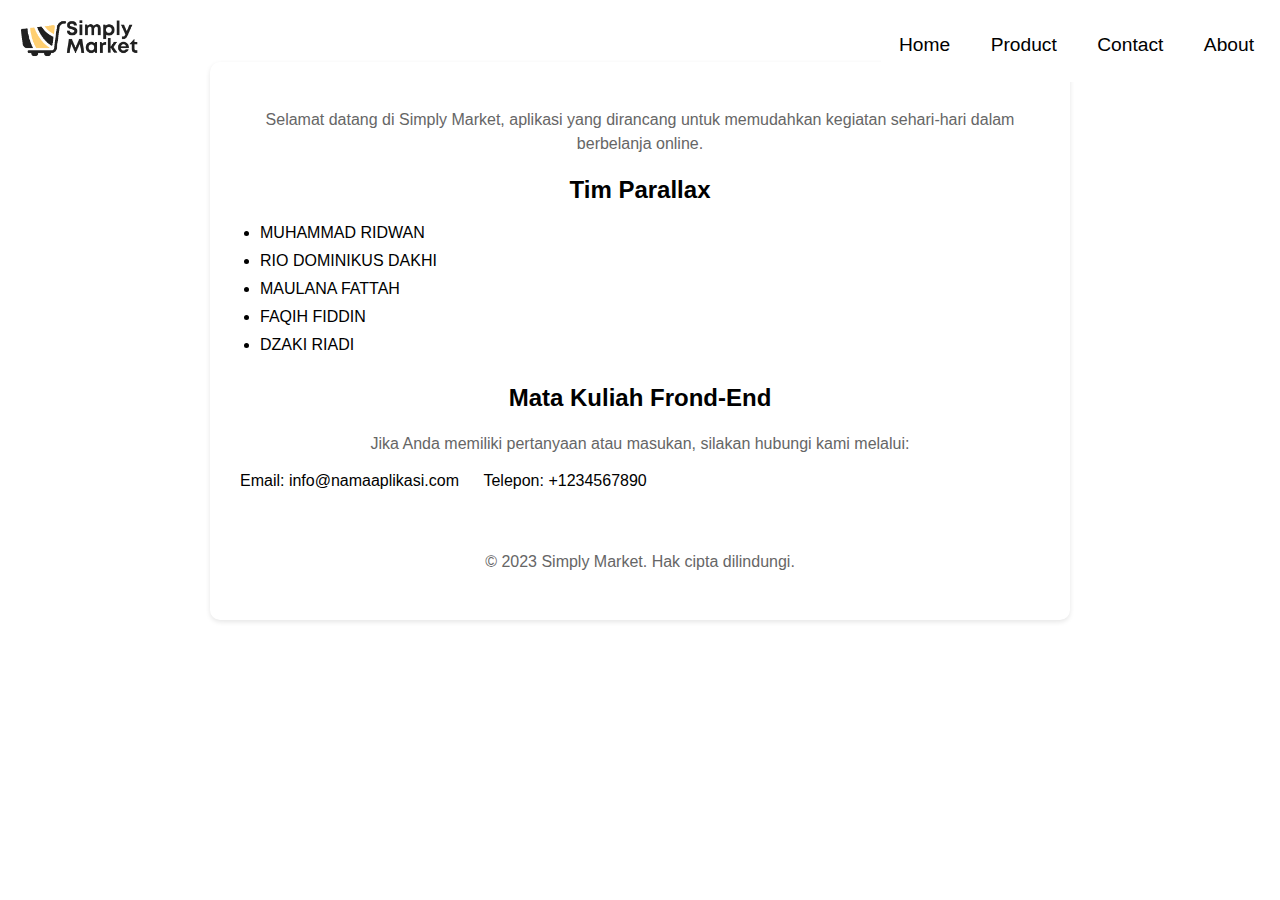
<file: About.html>
<!DOCTYPE html>
<html>
<head>
    <title>Marketplace Website</title>
    <style>
        body{
            font-family: Arial, Helvetica, sans-serif;
        }
        /* CSS untuk styling navbar */
        .navbar {
            list-style-type: none;
            margin: 10px 0;
            padding: 0;
            overflow: hidden;
            background-color: white;
            float: right; /* Navbar ke kanan */
        }

        .navbar-item {
            display: inline-block;
        }

        .navbar-item a {
            display: block;
            color: black;
            text-align: center;
            padding: 16px 18px;
            font-size: larger;
            text-decoration: none;
            
        }

        .navbar-item a:hover {
            background-color: darkgrey;
        }

        .logo {
            padding: 0;
            width: 140px;
            position: relative;
            padding-top: 0px;
            margin-top: 10px;
            float: left;
        }

        

        .content {
            margin-top: 20px;
    
        }

        .product-container {
            display: flex;
            flex-wrap: wrap;
        }

        .product {
            width: 300px;
            border: 1px solid #ddd;
            padding: 10px;
            margin: 10px;
        }

        .product img {
            max-width: 100%;
            height: auto;
        }

        .product h3 {
            margin-top: 0;
        }

        h1{
            text-align: center;
        }

        .slick-prev{
            width: 100px;

        }

        .container1{
            padding-top: 90px;
        }
        h2{
            text-align: center;
        }
        p{
            text-align: center;
        }
        .container {
      max-width: 800px;
      margin: 0 auto;
      background-color: #fff;
      padding: 30px;
      border-radius: 10px;
      box-shadow: 0 2px 5px rgba(0, 0, 0, 0.1);
    }
    h1 {
      color: #333;
      text-align: center;
    }
    p {
      color: #666;
      line-height: 1.5;
    }
    ul {
      padding-left: 20px;
    }
    li {
      margin-bottom: 10px;
    }
    .contact-info {
      margin-top: 30px;
    }
    .contact-info ul {
      list-style: none;
      padding-left: 0;
    }
    .contact-info li {
      display: inline-block;
      margin-right: 20px;
    }
    .footer {
      text-align: center;
      margin-top: 50px;
      color: #999;
    }
    </style>
    <img src="./Logo 1.png" alt="Logo" class="logo">
</head>
<body>
    
    <!-- Navbar -->
    <ul class="navbar">
        
        <li class="navbar-item"><a href="index.html">Home</a></li>
        <li class="navbar-item"><a href="Produk.html">Product</a></li>
        <li class="navbar-item"><a href="contact.html">Contact</a></li>
        <li class="navbar-item"><a href="About.html">About</a></li>
    </ul>
    <br>
    <br>
    <br>
    <div class="container">
        
        <p>Selamat datang di Simply Market, aplikasi yang dirancang untuk memudahkan kegiatan sehari-hari dalam berbelanja online.</p>
        
        <h2>Tim Parallax</h2>
        <ul>
          <li>MUHAMMAD RIDWAN</li>
          <li>RIO DOMINIKUS DAKHI</li>
          <li>MAULANA FATTAH</li>
          <li>FAQIH FIDDIN</li>
          <li>DZAKI RIADI</li>
        </ul>
        
        <div class="contact-info">
          <h2>Mata Kuliah Frond-End</h2>
          <p>Jika Anda memiliki pertanyaan atau masukan, silakan hubungi kami melalui:</p>
          <ul>
            <li>Email: info@namaaplikasi.com</li>
            <li>Telepon: +1234567890</li>
          </ul>
        </div>
        
        <div class="footer">
          <p>© 2023 Simply Market. Hak cipta dilindungi.</p>
        </div>
      </div>
</body>
</html>
</file>
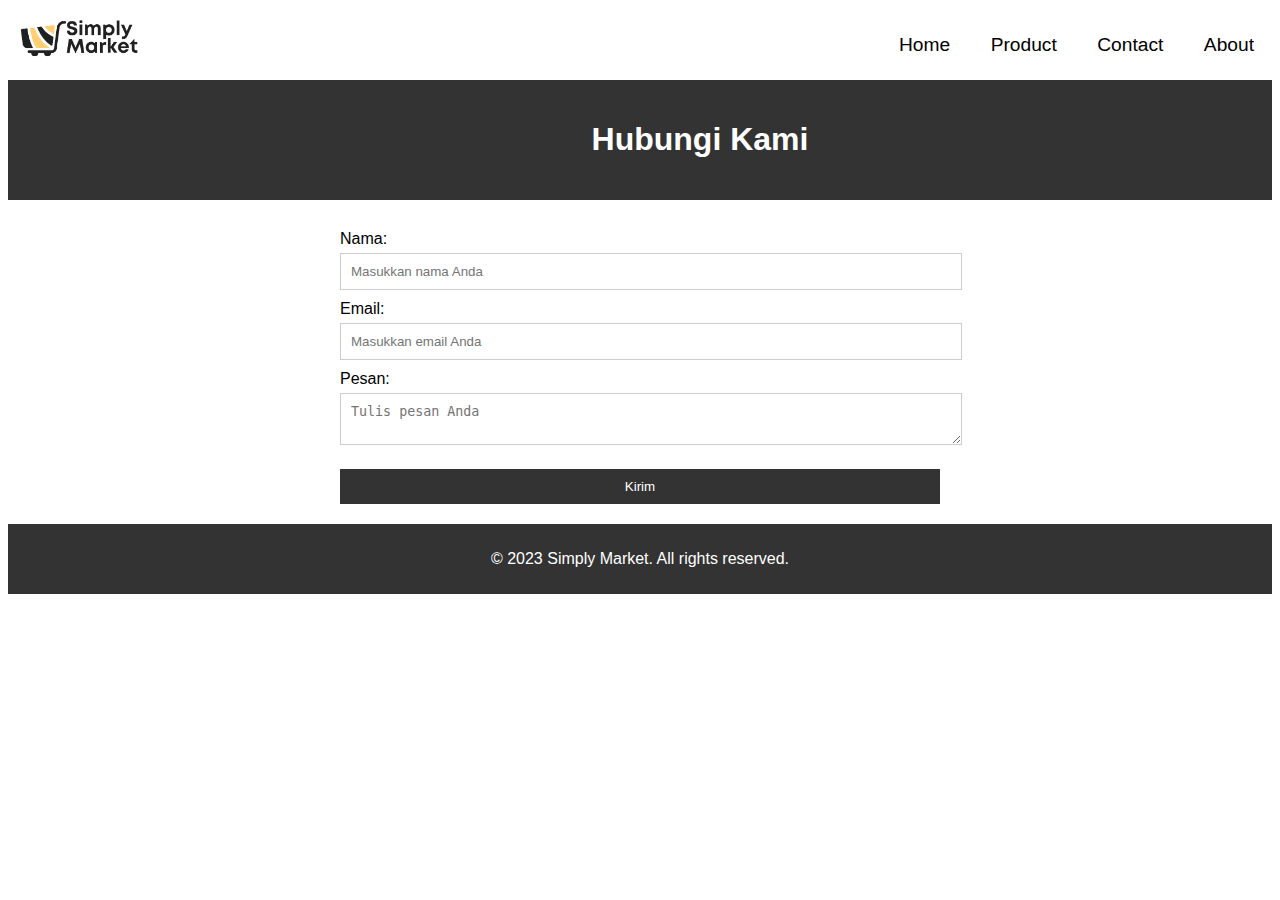
<file: contact.html>
<!DOCTYPE html>
<html lang="en">
<head>
    <meta charset="UTF-8">
    <meta name="viewport" content="width=device-width, initial-scale=1.0">
    <link rel="stylesheet" href="https://cdnjs.cloudflare.com/ajax/libs/font-awesome/5.15.3/css/all.min.css">
    <title>Marketplace Website</title>
    <style>
        body{
            font-family: Arial, Helvetica, sans-serif;
        }
        /* CSS untuk styling navbar */
        .navbar {
            list-style-type: none;
            margin: 10px 0;
            padding: 0;
            overflow: hidden;
            background-color: white;
            float: right; /* Navbar ke kanan */
        }

        .navbar-item {
            display: inline-block;
        }

        .navbar-item a {
            display: block;
            color: black;
            text-align: center;
            padding: 16px 18px;
            font-size: larger;
            text-decoration: none;
            
        }

        .navbar-item a:hover {
            background-color: darkgrey;
        }

        .logo {
            padding: 0;
            width: 140px;
            position: relative;
            padding-top: 0px;
            margin-top: 10px;
            float: left;
        }

        

        .content {
            margin-top: 20px;
    
        }

        .product-container {
            display: flex;
            flex-wrap: wrap;
        }

        .product {
            width: 300px;
            border: 1px solid #ddd;
            padding: 10px;
            margin: 10px;
        }

        .product img {
            max-width: 100%;
            height: auto;
        }

        .product h3 {
            margin-top: 0;
        }

        h1{
            text-align: center;
        }

        .slick-prev{
            width: 100px;

        }
        header {
  background-color: #333;
  color: #fff;
  padding: 20px;
}

.container {
  max-width: 600px;
  margin: 0 auto;
  padding: 20px;
}

form label {
  display: block;
  margin-top: 10px;
}

form input,
form textarea {
  width: 100%;
  padding: 10px;
  margin-top: 5px;
  border: 1px solid #ccc;
}

form input[type="submit"] {
  background-color: #333;
  color: #fff;
  border: none;
  cursor: pointer;
  padding: 10px 20px;
  margin-top: 20px;
}

footer {
  background-color: #333;
  color: #fff;
  padding: 10px;
  text-align: center;
}
    </style>
    <img src="./Logo 1.png" alt="Logo" class="logo">
</head>
<body>
    
    <!-- Navbar -->
    <ul class="navbar">
        
        <li class="navbar-item"><a href="index.html">Home</a></li>
        <li class="navbar-item"><a href="Produk.html">Product</a></li>
        <li class="navbar-item"><a href="contact.html">Contact</a></li>
        <li class="navbar-item"><a href="About.html">About</a></li>
    </ul>
    <br>
    <br>
    <br>
    <br>
    <header>
        <h1>Hubungi Kami</h1>
      </header>
      
      <div class="container">
        <form onsubmit="alert('Pesan telah dikirim!');">
          <label for="name">Nama:</label>
          <input type="text" id="name" name="name" placeholder="Masukkan nama Anda" required>
          
          <label for="email">Email:</label>
          <input type="email" id="email" name="email" placeholder="Masukkan email Anda" required>
          
          <label for="message">Pesan:</label>
          <textarea id="message" name="message" placeholder="Tulis pesan Anda" required></textarea>
          
          <input type="submit" value="Kirim">
        </form>
      </div>
      
     

      
      <footer>
        <p>© 2023 Simply Market. All rights reserved.</p>
      </footer>
</body>
</html>
</file>
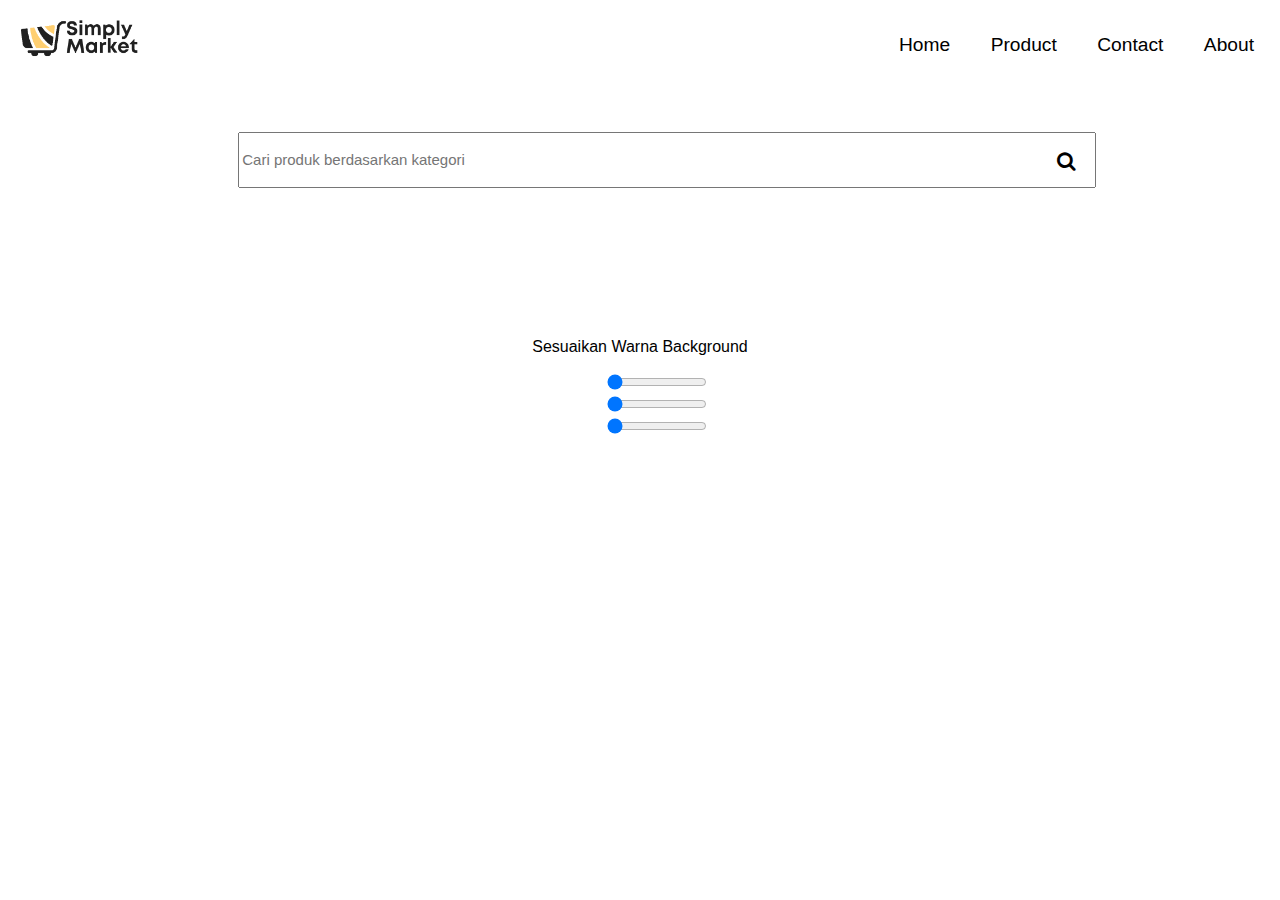
<file: Produk.html>
<!DOCTYPE html>
<html lang="en">
<head>
    <meta charset="UTF-8">
    <meta http-equiv="X-UA-Compatible" content="IE=edge">
    <meta name="viewport" content="width=device-width, initial-scale=1.0">
    <link rel="stylesheet" href="https://cdnjs.cloudflare.com/ajax/libs/font-awesome/4.7.0/css/font-awesome.min.css">
    <link rel="stylesheet" type="text/css" href="style.css">
    <title>Marketplace Website</title>
    <style>
        body{
            font-family: Arial, Helvetica, sans-serif;
        }
        /* CSS untuk styling navbar */
        .navbar {
            list-style-type: none;
            margin: 10px 0;
            padding: 0;
            overflow: hidden;
            float: right; /* Navbar ke kanan */
        }

        .navbar-item {
            display: inline-block;
        }

        .navbar-item a {
            display: block;
            color: black;
            text-align: center;
            padding: 16px 18px;
            font-size: larger;
            text-decoration: none;
            
        }

        .navbar-item a:hover {
            background-color: darkgrey;
        }

        .logo {
            padding: 0;
            width: 140px;
            position: relative;
            padding-top: 0px;
            margin-top: 10px;
            float: left;
        }

        

        .content {
            margin-top: 20px;
    
        }

      
    </style>
    <img src="./Logo 1.png" alt="Logo" class="logo">
</head>
<body>
    
    <!-- Navbar -->
    <ul class="navbar">
        
        <li class="navbar-item"><a href="index.html">Home</a></li>
        <li class="navbar-item"><a href="Produk.html">Product</a></li>
        <li class="navbar-item"><a href="contact.html">Contact</a></li>
        <li class="navbar-item"><a href="About.html">About</a></li>
    </ul>

    <!-- Logo -->
    
    <div class="button">
        <div class="input-group">
            <input type="text" class="form-control" id="searchInput" placeholder="Cari produk berdasarkan kategori">
            <button class="btn btn-primary" id="searchButton">
                <i class="fa fa-search" aria-hidden="true"></i>
            </button>
        </div>
    </div>
    
    <div id="productResult"></div>
    
    <div id="colorPicker" class="mt-3">
        <p>Sesuaikan Warna Background</p>
        <div class="form-group">
            <label for="red">Red:</label>
            <input type="range" class="form-control-range" id="red" min="0" max="255" value="0">
        </div>
        <div class="form-group">
            <label for="green">Green:</label>
            <input type="range" class="form-control-range" id="green" min="0" max="255" value="0">
        </div>
        <div class="form-group">
            <label for="blue">Blue:</label>
            <input type="range" class="form-control-range" id="blue" min="0" max="255" value="0">
        </div>
    
        <script src="script.js"></script>
    </div>
    <script src="https://cdnjs.cloudflare.com/ajax/libs/twitter-bootstrap/5.0.2/js/bootstrap.bundle.min.js"></script>
    
</body>
</file>
<file: style.css>
body {
    text-align: center;
  }
  
  #colorPicker {
    margin-top: 100px;
  }
  
  label {
    color: white;
    display: inline-block;
    width: 30px;
  }
  
  input[type="range"] {
   width:100px;
  }
 
  ::placeholder{
    font-size: 15px;
  }

  #productResult{
    padding-top: 50px;
    display: flex;
    
  }
 
  .button #searchButton {
    position: relative;
    top: 15px;
    right: 100px;
    transform: translateY(-50%);
    background-color: transparent;
    border: none;
    font-size: 20px;
    
  }
 
  .button #searchButton i {
    color: #000;
  }
  

  #searchInput {
    width: 850px;
    height: 50px;
    margin-right: 50px;
    margin-top: 50px
  }

  .product-card img {
    width: 50%; /* Atur lebar gambar 100% dari lebar container */
    height: auto; /* Atur tinggi gambar secara proporsional */
  }
  

  .product-card {
    width: 400px;
    border: 1px solid #ddd;
    padding: 10px;
    margin: 10px;
  }
</file>
